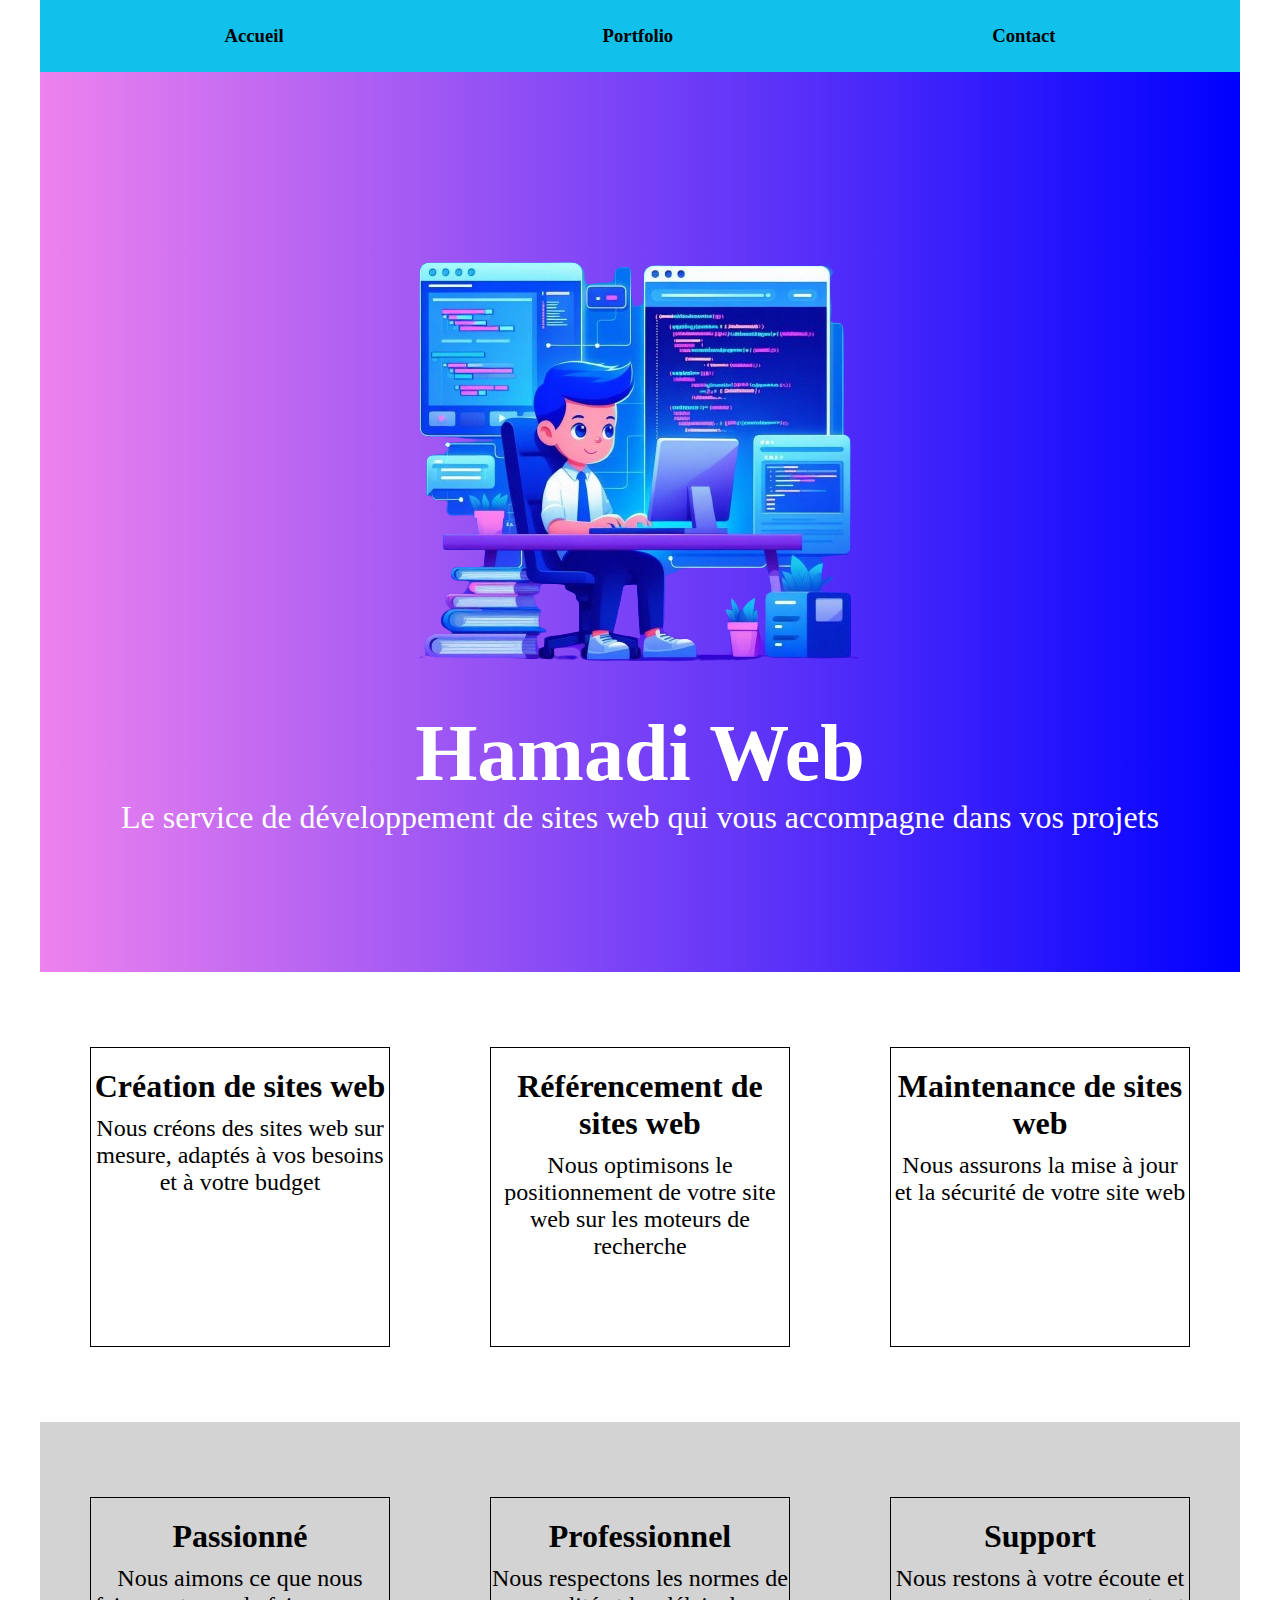
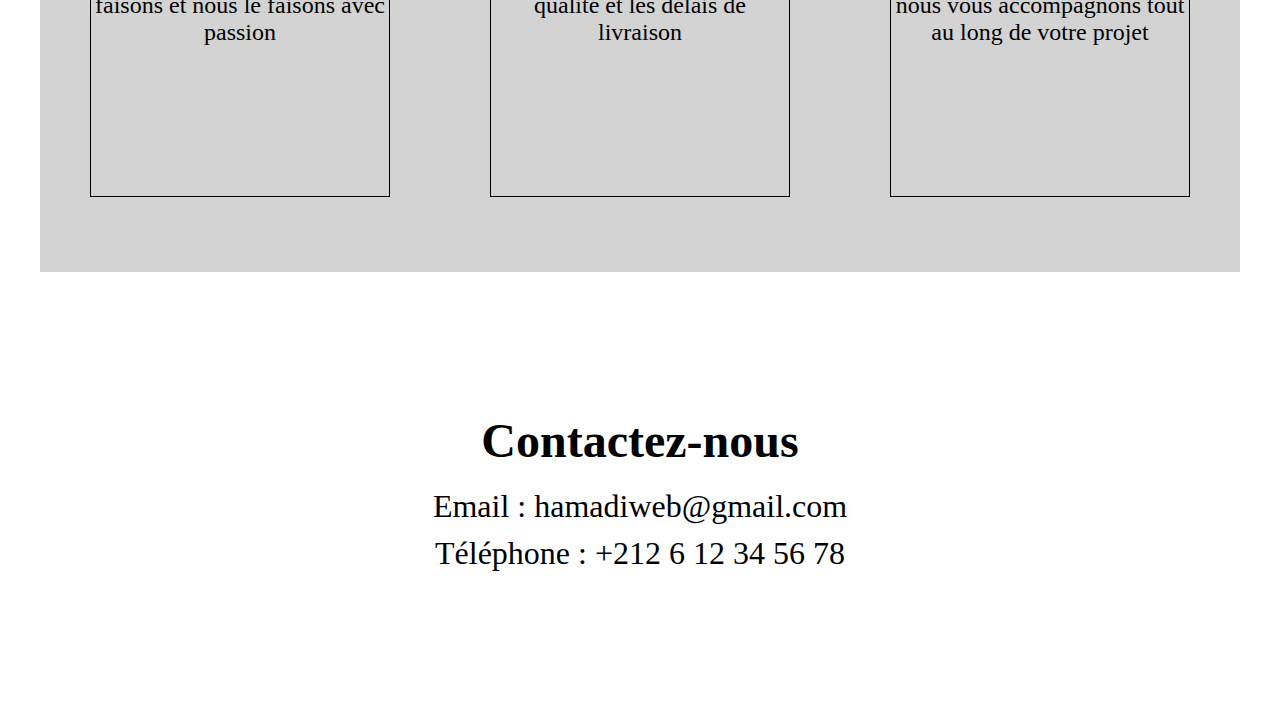
<file: index_file/acceuil.html>
<html>
<head>
<link rel="stylesheet" href="acceil.css">
</head>
<body>
    <div class="container">
        <div class="nav">
            <a href="acceuil.html"><h3>Accueil</h3></a>
            <a href="portfolio.html"><h3>Portfolio</h3></a>
            <a href="404.html"><h3>Contact</h3></a>
        </div>
        <div class="header">
            <img src="background1.png" alt="développement" width="" style="float: right;">
             <h1>Hamadi Web</h1>
                      <p>Le service de développement de sites web qui vous accompagne dans vos projets</p>
          </div>
        
        <div class="services">
            <div class="card">
                <h3>Création de sites web</h3>
                <p>Nous créons des sites web sur mesure, adaptés à vos besoins et à votre budget</p>
            </div>
            <div class="card">
                <h3>Référencement de sites web</h3>
                <p>Nous optimisons le positionnement de votre site web sur les moteurs de recherche</p>
            </div>
            <div class="card">
                <h3>Maintenance de sites web</h3>
                <p>Nous assurons la mise à jour et la sécurité de votre site web</p>
            </div>
        </div>
        <div class="qualities">
            <div class="card">
                <h3>Passionné</h3>
                <p>Nous aimons ce que nous faisons et nous le faisons avec passion</p>
            </div>
            <div class="card">
                <h3>Professionnel</h3>
                <p>Nous respectons les normes de qualité et les délais de livraison</p>
            </div>
            <div class="card">
                <h3>Support</h3>
                <p>Nous restons à votre écoute et nous vous accompagnons tout au long de votre projet</p>
            </div>
        </div>
        <div class="contact">
            <h2>Contactez-nous</h2>
            <p>Email : hamadiweb@gmail.com</p>
            <p>Téléphone : +212 6 12 34 56 78</p>
        </div>
    </div>
</body>
</html>
</file>
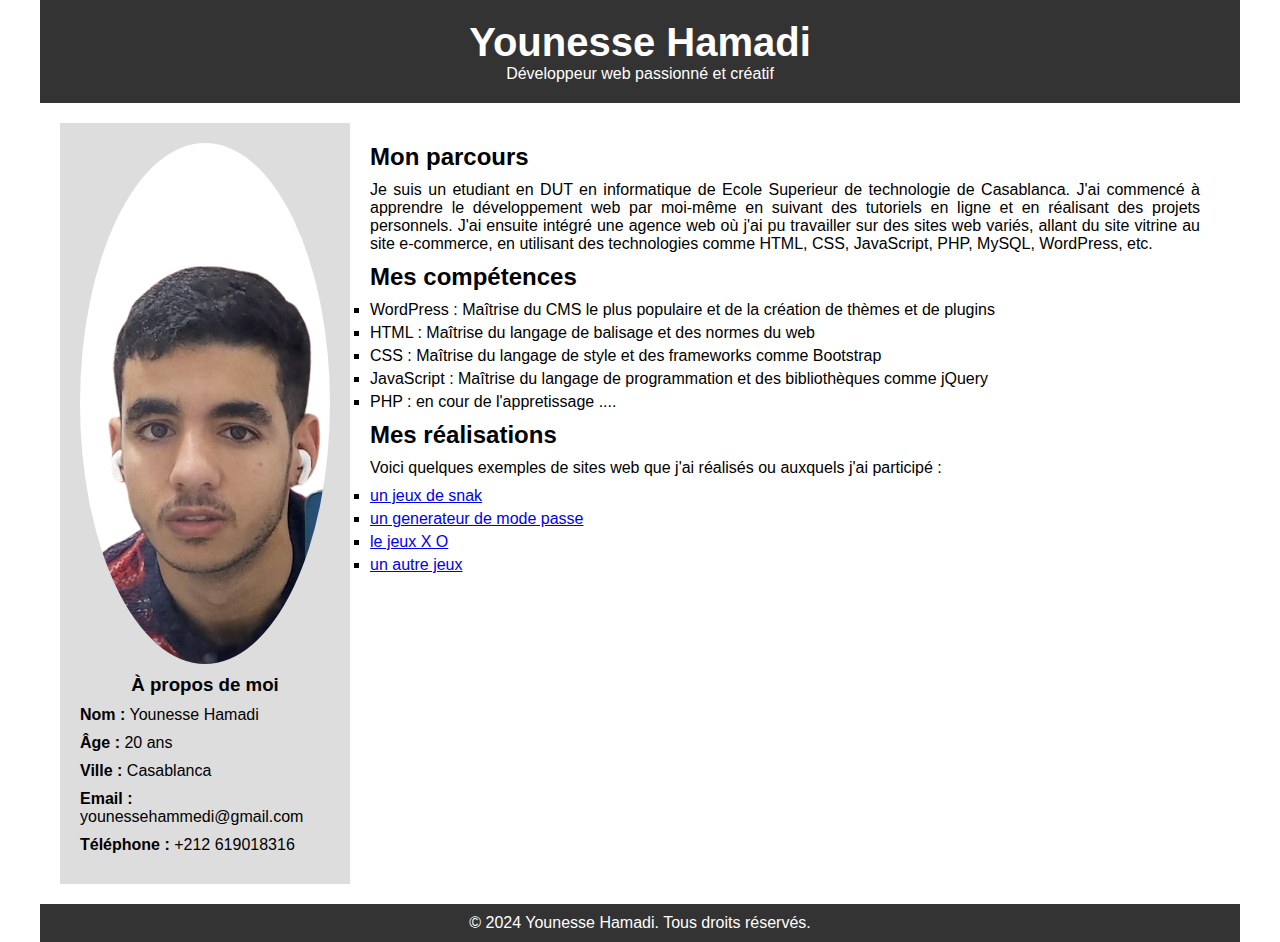
<file: index_file/porfolio.html>
<html>
<head>
  <link rel="stylesheet" href="portfolio.css">
</head>
<body>
    <div class="container">
        <div class="header">
            <h1>Younesse Hamadi</h1>
            <p>Développeur web passionné et créatif</p>
        </div>
       
        <div class="main">
            <div class="sidebar">
                <img src="img.png" alt="Younesse Hamadi">
                <h3>À propos de moi</h3>
                <ul>
                    <li><span>Nom :</span> Younesse Hamadi</li>
                    <li><span>Âge :</span> 20 ans</li>
                    <li><span>Ville :</span> Casablanca</li>
                    <li><span>Email :</span> younessehammedi@gmail.com</li>
                    <li><span>Téléphone :</span> +212 619018316</li>
                </ul>
            </div>
            <div class="content">
                <h2>Mon parcours</h2>
                <p>Je suis un etudiant  en DUT en informatique de  Ecole Superieur de technologie de Casablanca. J'ai commencé à apprendre le développement web par moi-même en suivant des tutoriels en ligne et en réalisant des projets personnels. J'ai ensuite intégré une agence web où j'ai pu travailler sur des sites web variés, allant du site vitrine au site e-commerce, en utilisant des technologies comme HTML, CSS, JavaScript, PHP, MySQL, WordPress, etc.</p>
                <h2>Mes compétences</h2>
                <ul> 
                    <li>WordPress : Maîtrise du CMS le plus populaire et de la création de thèmes et de plugins</li>
                    <li>HTML : Maîtrise du langage de balisage et des normes du web</li>
                    <li>CSS : Maîtrise du langage de style et des frameworks comme Bootstrap</li>
                    <li>JavaScript : Maîtrise du langage de programmation et des bibliothèques comme jQuery</li>
                    <li>PHP : en cour de l'appretissage ....</li>
                    
                   
                </ul>
                <h2>Mes réalisations</h2>
                <p>Voici quelques exemples de sites web que j'ai réalisés ou auxquels j'ai participé :</p>
                <ul>
                    <li><a href="https://hamadiy.github.io/l7ench-/">un jeux de snak </a></li>
                    <li><a href="https://hamadiy.github.io/pass-gen/">un generateur de mode passe </a></li>
                    <li><a href="https://hamadiy.github.io/x-o-game/">le jeux X O</a></li>
                    <li><a href="https://hamadiy.github.io/autre-jeux-/">un autre jeux</a></li>
                </ul>
            </div>
        </div>
        <div class="footer">
            <p>© 2024 Younesse Hamadi. Tous droits réservés.</p>
        </div>
    </div>
</body>
</html>
</file>
<file: index_file/acceil.css>
* {
    margin: 0;
    padding: 0;
    box-sizing: border-box;
}
.container {
    max-width: 1200px;
    margin: 0 auto;
}
.header {
    height: 100vh;
    background: linear-gradient(to right, violet, blue);
    display: flex;
    flex-direction: column;
    justify-content: center;
    align-items: center;
}
.header h1 {
    font-size: 5rem;
    color: white;
}
.header p {
    font-size: 2rem;
    color: white;
}
.nav {
    display: flex;
    justify-content: space-around;
    align-items: center;
    background-color: #11c1ec;
    padding: 25px;
}

.nav a {
    color: #000000;
    text-decoration: none;
}

.nav a:hover {
    color: rgb(28, 170, 0);
}


.services {
    height: 50vh;
    background: white;
    display: flex;
    justify-content: space-around;
    align-items: center;
}
.services .card {
    width: 300px;
    height: 300px;
    border: 1px solid black;
    text-align: center;
}
.services .card h3 {
    font-size: 2rem;
    margin-top: 20px;
}
.services .card p {
    font-size: 1.5rem;
    margin-top: 10px;
}
.qualities {
    height: 50vh;
    background: lightgray;
    display: flex;
    justify-content: space-around;
    align-items: center;
}
.qualities .card {
    width: 300px;
    height: 300px;
    border: 1px solid black;
    text-align: center;
}
.qualities .card h3 {
    font-size: 2rem;
    margin-top: 20px;
}
.qualities .card p {
    font-size: 1.5rem;
    margin-top: 10px;
}
.contact {
    height: 50vh;
    background: white;
    display: flex;
    flex-direction: column;
    justify-content: center;
    align-items: center;
}
.contact h2 {
    font-size: 3rem;
    margin-bottom: 20px;
}
.contact p {
    font-size: 2rem;
    margin-bottom: 10px;
}
</file>
<file: index_file/portfolio.css>
*{
    box-sizing: border-box;
    margin: 0;
    padding: 0;
}

.container {
    max-width: 1200px;
    margin: 0 auto;
    font-family: Arial, sans-serif;
}

.header {
    background-color: #333;
    color: white;
    padding: 20px;
    text-align: center;
}

.header h1 {
    font-size: 40px;
}



.main {
    display: flex;
    flex-wrap: wrap;
    margin: 20px;
}

.main .sidebar {
    width: 25%;
    background-color: #ddd;
    padding: 20px;
}

.main .sidebar img {
    width: 100%;
    border-radius: 100%;
}

.main .sidebar h3 {
    text-align: center;
    margin-top: 10px;
}

.main .sidebar ul {
    list-style: none;
}

.main .sidebar ul li {
    margin: 10px 0;
}

.main .sidebar ul li span {
    font-weight: bold;
}

.main .content {
    width: 75%;
    padding: 20px;
}

.main .content h2 {
    margin-bottom: 10px;
}

.main .content p {
    margin: 10px 0;
    text-align: justify;
}

.main .content ul {
    list-style: square;
    margin: 10px 0;
}

.main .content ul li {
    margin: 5px 0;
}

.footer {
    background-color: #333;
    color: white;
    padding: 10px;
    text-align: center;
}

.footer p {
    margin: 0;
}
</file>
